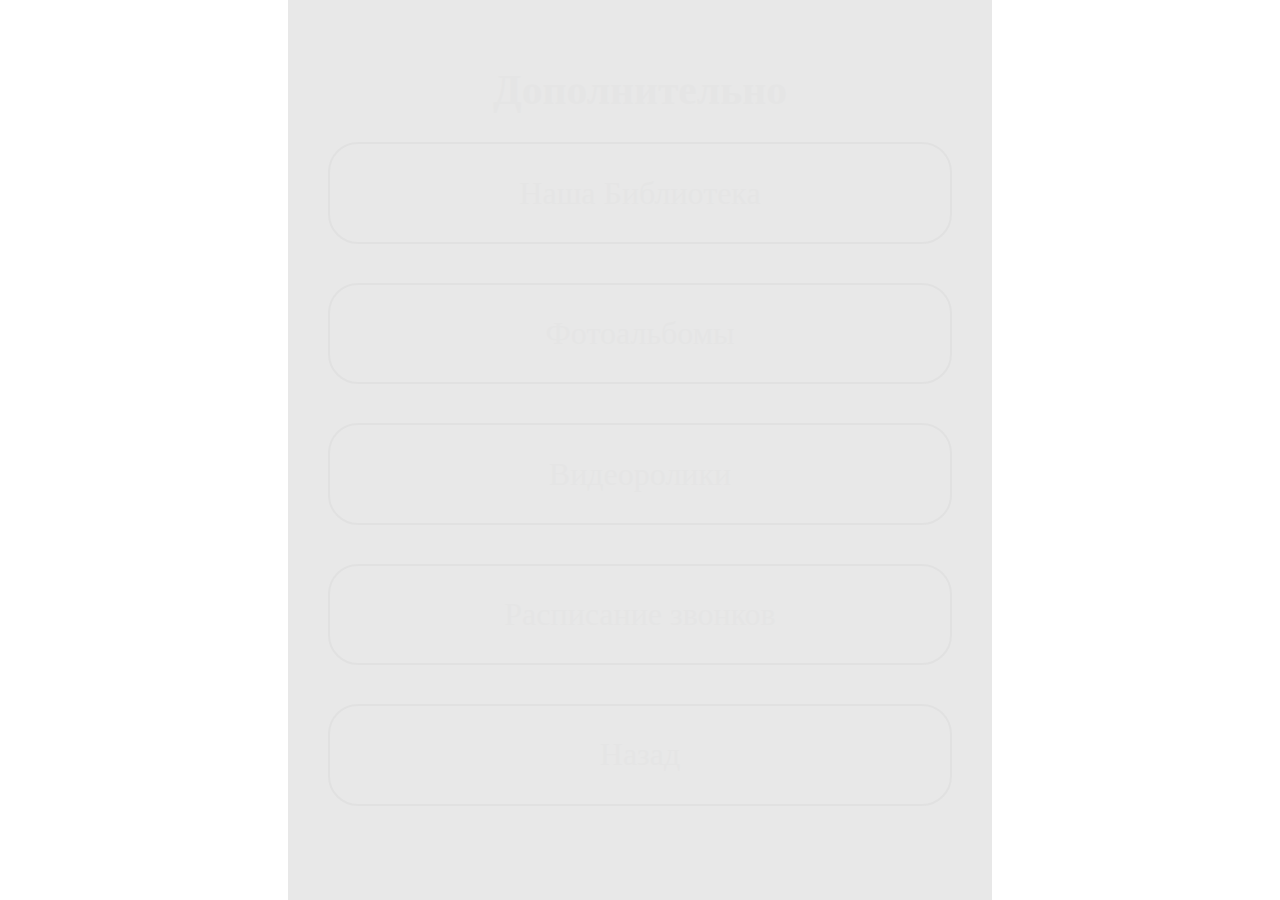
<file: additionally.html>
<!DOCTYPE html>
<html lang="ru">
<head>
    <meta charset="utf-8">
	<title>Меню</title>
    <link rel="stylesheet" href="https://good4fox.github.io/srmkmenu/style/style.css">
    <link rel="stylesheet" href="https://good4fox.github.io/srmkmenu/style/phone-style.css">
    <meta name="viewport" content="width=device-width, initial-scale=1">
</head>
<body class="body_hide">
<div class="panel"><div class="menu"><div class="panel-list">
<bottom class="tmp" onclick="window.location.href = 'https://good4fox.github.io/srmkmenu/index.html';">Назад</bottom>
<bottom class="tmp" onclick="window.location.href = 'https://good4fox.github.io/srmkmenu/сall_times.html';">Расписание звонков</bottom>
<bottom class="tmp" onclick="window.open('https://vk.com/videos-153248304')">Видеоролики</bottom>
<bottom class="tmp" onclick="window.open('https://vk.com/albums-153248304')">Фотоальбомы</bottom>
<bottom class="tmp" onclick="window.open('https://vk.com/student8books')">Наша Библиотека</bottom></div>
<div class="info"><h1>Дополнительно</h1></div></div></div>
<script>
    document.ondragstart = noselect;
    document.onselectstart = noselect;
    document.oncontextmenu = noselect;
    function noselect() {return false;}
    
    setTimeout(function(){
	document.body.classList.add('body_visible');
}, 50);
</script>
</body>
</html>
</file>
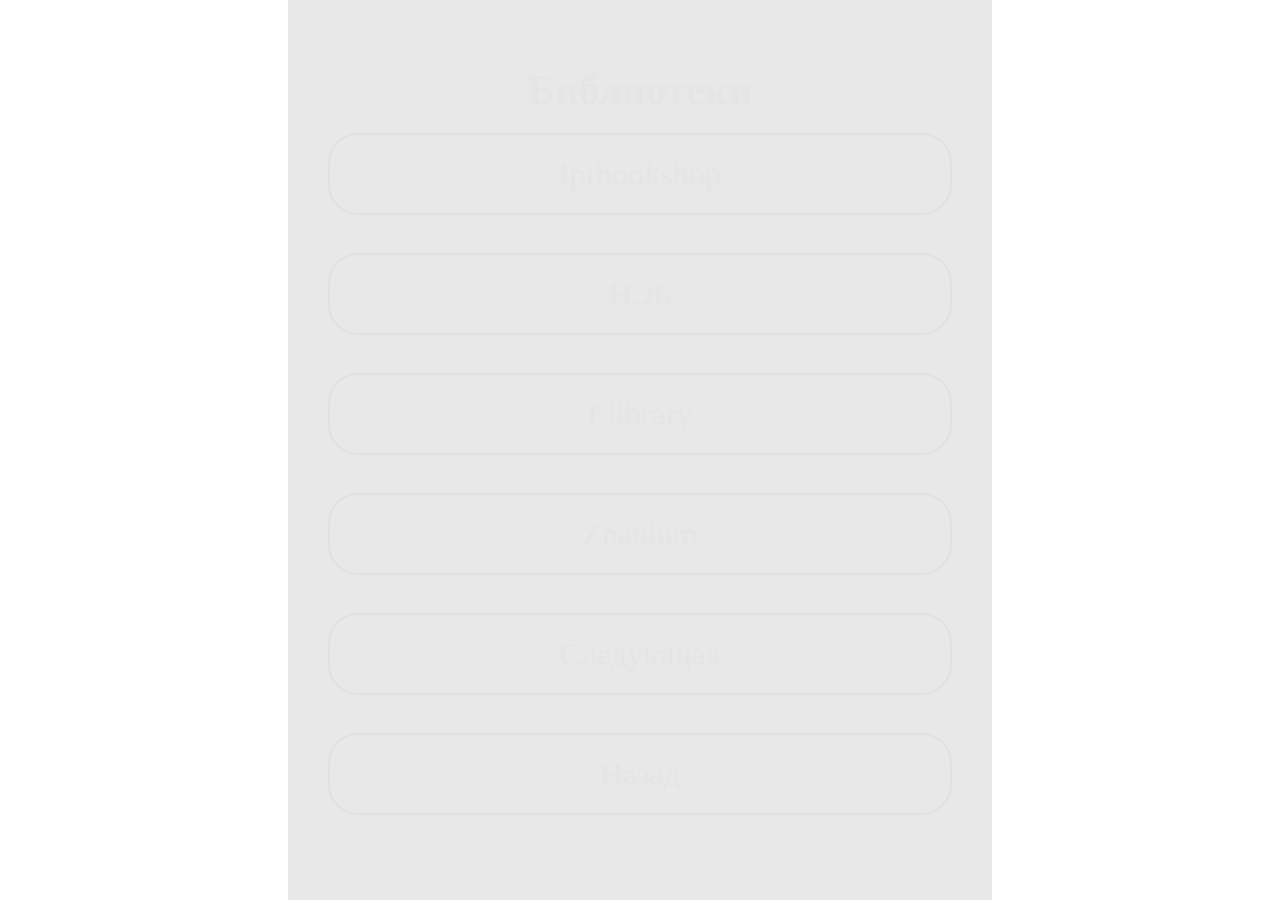
<file: library.html>
<!DOCTYPE html>
<html lang="ru">
<head>
    <meta charset="utf-8">
	<title>Меню</title>
    <link rel="stylesheet" href="https://good4fox.github.io/srmkmenu/style/style.css">
    <link rel="stylesheet" href="https://good4fox.github.io/srmkmenu/style/phone-style.css">
    <meta name="viewport" content="width=device-width, initial-scale=1">
</head>
<body class="body_hide">
<div class="panel"><div class="menu"><div class="panel-list">
<bottom class="tmp" onclick="window.location.href = 'https://good4fox.github.io/srmkmenu/index.html';">Назад</bottom>
<bottom class="tmp" onclick="window.location.href = 'https://good4fox.github.io/srmkmenu/library2.html';">Следующая</bottom>
<bottom class="tmp" onclick="window.open('https://znanium.com/')">Znanium</bottom>
<bottom class="tmp" onclick="window.open('https://www.elibrary.ru')">Elibrary</bottom>
<bottom class="tmp" onclick="window.open('https://rusneb.ru')">НЭБ</bottom>
<bottom class="tmp" onclick="window.open('http://www.iprbookshop.ru')">Iprbookshop</bottom></div>
<div class="info"><h1>Библиотеки</h1></div></div></div>
<script>
    document.ondragstart = noselect;
    document.onselectstart = noselect;
    document.oncontextmenu = noselect;
    function noselect() {return false;}
    
    setTimeout(function(){
	document.body.classList.add('body_visible');
}, 50);
</script>
</body>
</html>
</file>
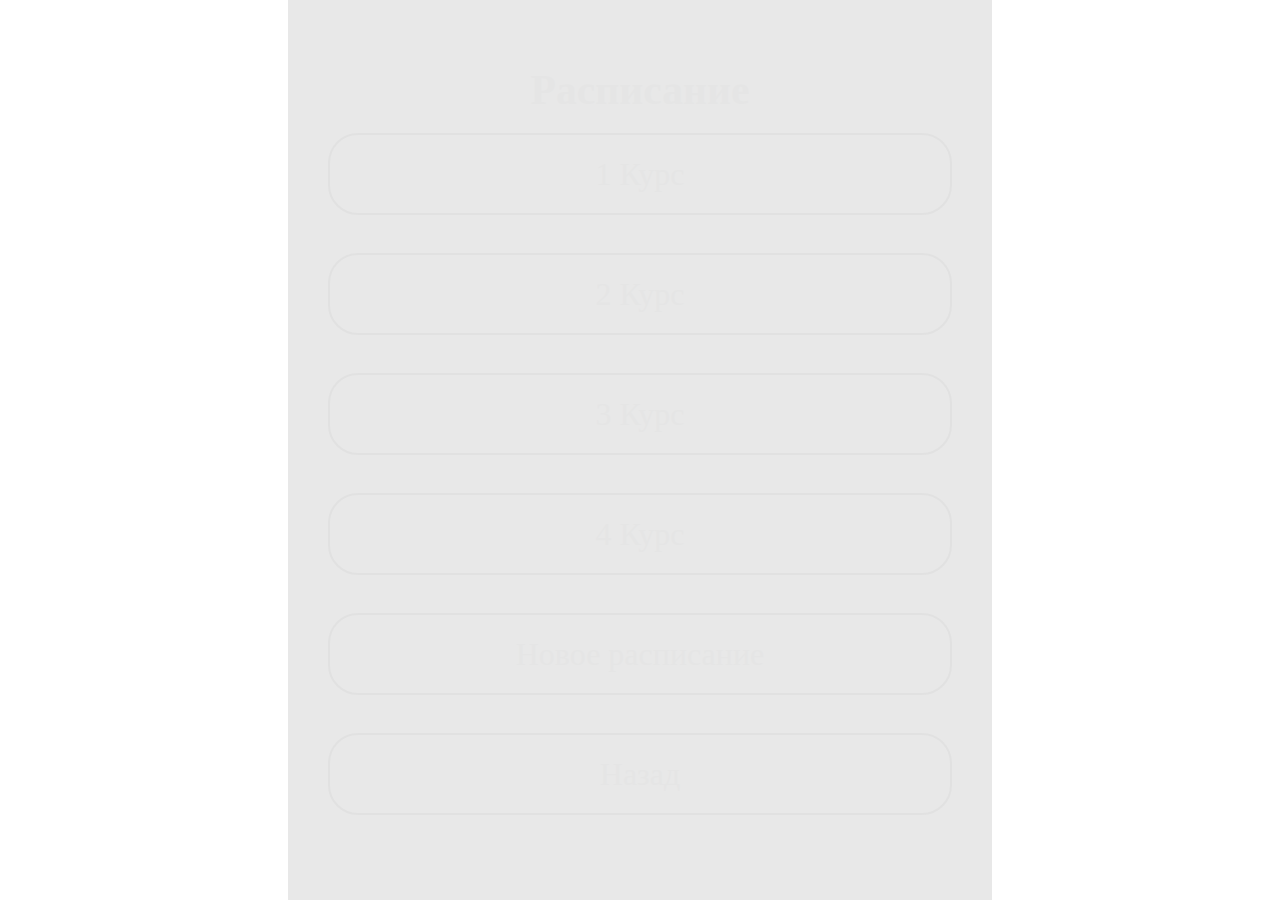
<file: schedule.html>
<!DOCTYPE html>
<html lang="ru">
<head>
    <meta charset="utf-8">
	<title>Меню</title>
    <link rel="stylesheet" href="https://good4fox.github.io/srmkmenu/style/style.css">
    <link rel="stylesheet" href="https://good4fox.github.io/srmkmenu/style/phone-style.css">
    <meta name="viewport" content="width=device-width, initial-scale=1">
</head>
<body class="body_hide">
<div class="panel"><div class="menu"><div class="panel-list">
<bottom class="tmp" onclick="window.location.href = 'https://good4fox.github.io/srmkmenu/index.html';">Назад</bottom>
<bottom class="tmp" onclick="window.open('http://www.rmk.stavedu.ru/files/raspisanie/izmenenia.pdf') ">Новое расписание</bottom>
<bottom class="tmp" onclick="window.location.href = 'https://good4fox.github.io/srmkmenu/schedule/schedule4.html';">4 Курс</bottom>
<bottom class="tmp" onclick="window.location.href = 'https://good4fox.github.io/srmkmenu/schedule/schedule3.html';">3 Курс</bottom>
<bottom class="tmp" onclick="window.location.href = 'https://good4fox.github.io/srmkmenu/schedule/schedule2.html';">2 Курс</bottom>
<bottom class="tmp" onclick="window.location.href = 'https://good4fox.github.io/srmkmenu/schedule/schedule1.html';">1 Курс</bottom></div>
<div class="info"><h1>Расписание</h1></div></div></div>
<script>
    document.ondragstart = noselect;
    document.onselectstart = noselect;
    document.oncontextmenu = noselect;
    function noselect() {return false;}
    
    setTimeout(function(){
	document.body.classList.add('body_visible');
}, 50);
</script>
</body>
</html>
</file>
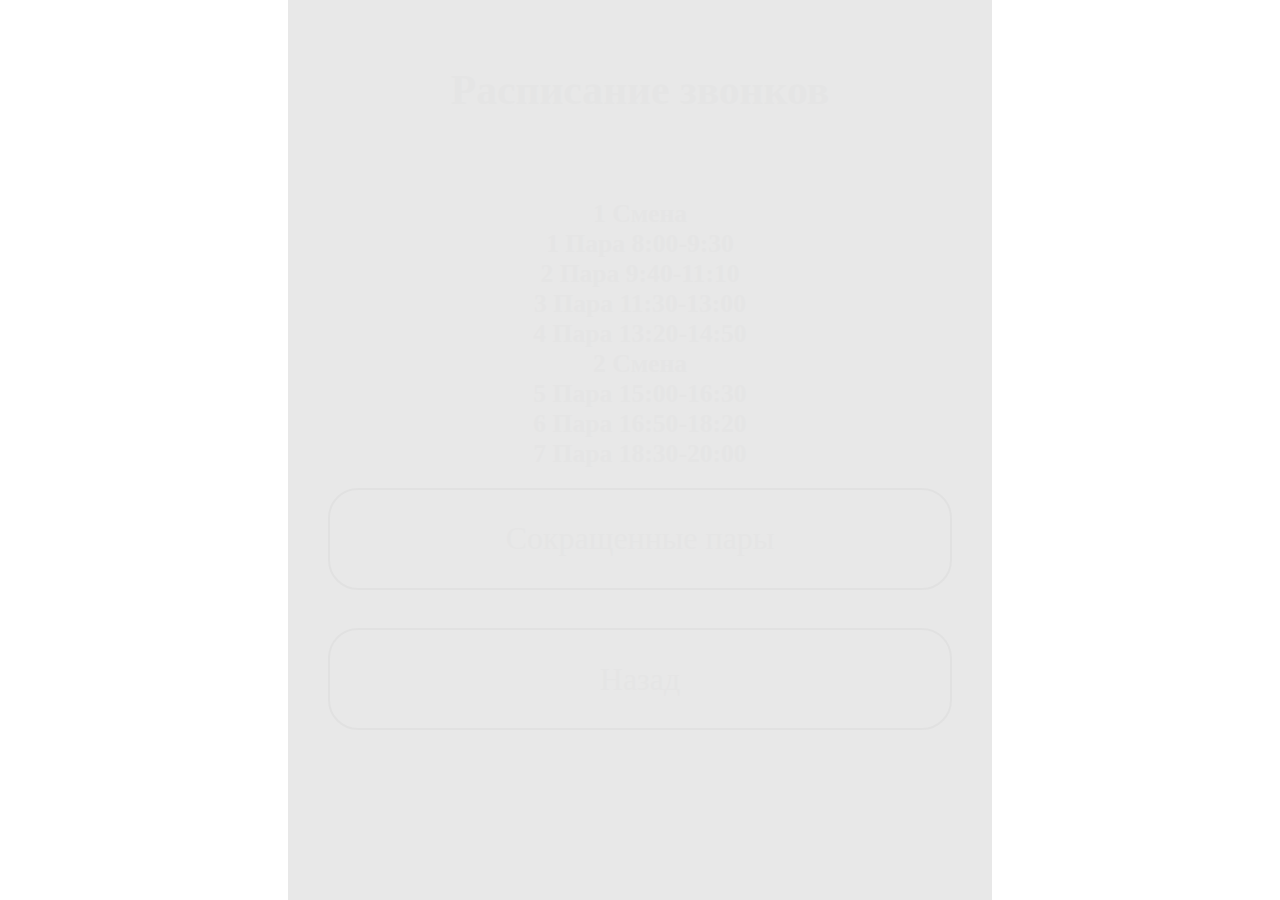
<file: сall_times.html>
<!DOCTYPE html>
<html lang="ru">
<head>
    <meta charset="utf-8">
	<title>Меню</title>
    <link rel="stylesheet" href="https://good4fox.github.io/srmkmenu/style/style.css">
    <link rel="stylesheet" href="https://good4fox.github.io/srmkmenu/style/phone-style.css">
    <meta name="viewport" content="width=device-width, initial-scale=1">
</head>
<body class="body_hide">
<div class="panel"><div class="menu"><div class="panel-list">
<bottom class="tmp" onclick="window.location.href = 'https://good4fox.github.io/srmkmenu/additionally.html';">Назад</bottom>
<bottom class="tmp" onclick="window.location.href = 'https://good4fox.github.io/srmkmenu/сall_times_reductions.html';">Сокращенные пары</bottom>
<h1 class="info-text">7 Пара 18:30-20:00</h1>
<h1 class="info-text">6 Пара 16:50-18:20</h1>
<h1 class="info-text">5 Пара 15:00-16:30</h1>
<h1 class="info-text">2 Смена</h1>
<h1 class="info-text">4 Пара 13:20-14:50</h1>
<h1 class="info-text">3 Пара 11:30-13:00</h1>
<h1 class="info-text">2 Пара 9:40-11:10</h1>
<h1 class="info-text">1 Пара 8:00-9:30</h1>
<h1 class="info-text">1 Смена</h1>
</div>
<div class="info"><h1>Расписание звонков</h1></div></div></div>
<script>
    document.ondragstart = noselect;
    document.onselectstart = noselect;
    document.oncontextmenu = noselect;
    function noselect() {return false;}
    
    setTimeout(function(){
	document.body.classList.add('body_visible');
}, 50);
</script>
</body>
</html>
</file>
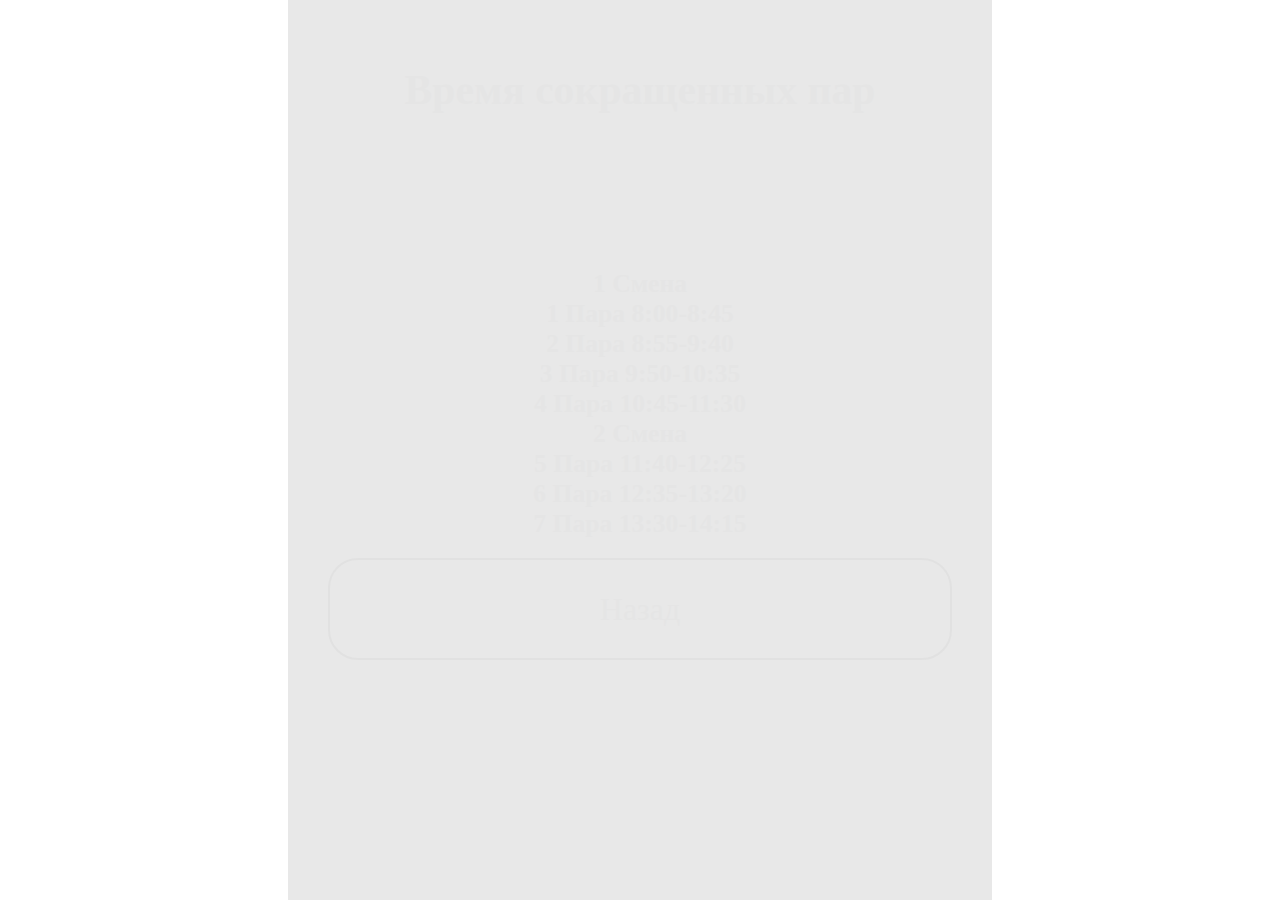
<file: сall_times_reductions.html>
<!DOCTYPE html>
<html lang="ru">
<head>
    <meta charset="utf-8">
	<title>Меню</title>
    <link rel="stylesheet" href="https://good4fox.github.io/srmkmenu/style/style.css">
    <link rel="stylesheet" href="https://good4fox.github.io/srmkmenu/style/phone-style.css">
    <meta name="viewport" content="width=device-width, initial-scale=1">
</head>
<body class="body_hide">
<div class="panel"><div class="menu"><div class="panel-list">
<bottom class="tmp" onclick="window.location.href = 'https://good4fox.github.io/srmkmenu/сall_times.html';">Назад</bottom>
<h1 class="info-text">7 Пара 13:30-14:15</h1>
<h1 class="info-text">6 Пара 12:35-13:20</h1>
<h1 class="info-text">5 Пара 11:40-12:25</h1>
<h1 class="info-text">2 Смена</h1>
<h1 class="info-text">4 Пара 10:45-11:30</h1>
<h1 class="info-text">3 Пара 9:50-10:35</h1>
<h1 class="info-text">2 Пара 8:55-9:40</h1>
<h1 class="info-text">1 Пара 8:00-8:45</h1>
<h1 class="info-text">1 Смена</h1>
</div>
<div class="info-t"><h1>Время сокращенных пар</h1></div></div></div>
<script>
    document.ondragstart = noselect;
    document.onselectstart = noselect;
    document.oncontextmenu = noselect;
    function noselect() {return false;}
    
    setTimeout(function(){
	document.body.classList.add('body_visible');
}, 50);
</script>
</body>
</html>
</file>
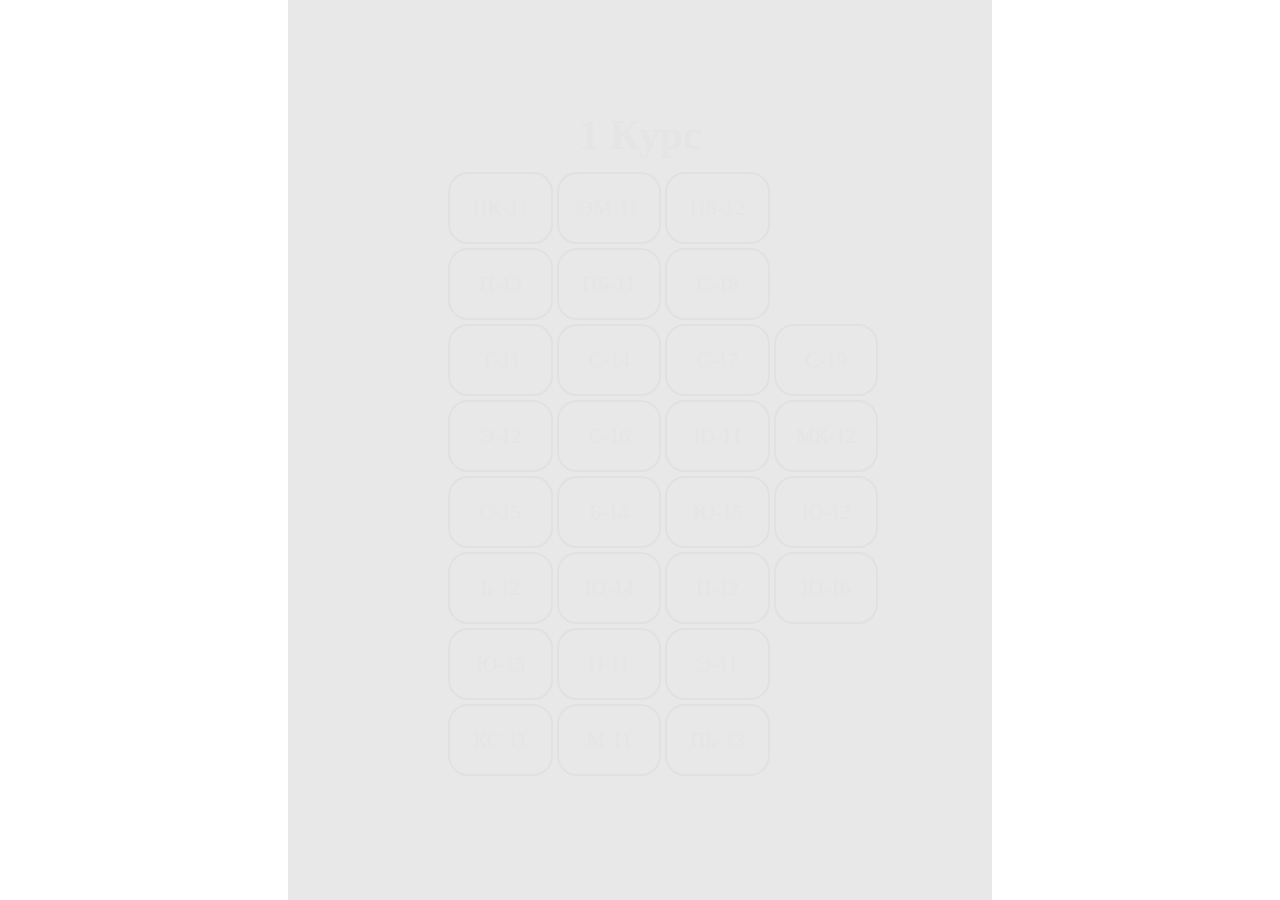
<file: schedule/schedule1.html>
<!DOCTYPE html>
<html lang="ru">
<head>
    <meta charset="utf-8">
	<title>Меню</title>
    <link rel="stylesheet" href="https://good4fox.github.io/srmkmenu/style/style.css">
    <link rel="stylesheet" href="https://good4fox.github.io/srmkmenu/style/phone-style.css">
    <meta name="viewport" content="width=device-width, initial-scale=1">
</head>
<body class="body_hide">
<div class="panel"><div class="menu">
<div class="schedule_panel_info">
    <div class="schedule-button" onclick="window.location.href = '';">НК-11</div>
    <div class="schedule-button" onclick="window.location.href = '';">П-13</div>
    <div class="schedule-button" onclick="window.location.href = '';">Т-11</div>
    <div class="schedule-button" onclick="window.location.href = '';">Э-12</div>
    <div class="schedule-button" onclick="window.location.href = '';">С-15</div>
    <div class="schedule-button" onclick="window.location.href = '';">Б-12</div>
    <div class="schedule-button" onclick="window.location.href = '';">Ю-13</div>
            <!--  Строка 2  -->
    <div class="schedule-button" onclick="window.location.href = '';">КС-11</div>
    <div class="schedule-button" onclick="window.location.href = '';">ЭМ-11</div>
    <div class="schedule-button" onclick="window.location.href = '';">ПБ-11</div>
    <div class="schedule-button" onclick="window.location.href = '';">С-14</div>
    <div class="schedule-button" onclick="window.location.href = '';">С-16</div>
    <div class="schedule-button" onclick="window.location.href = '';">Б-14</div>
    <div class="schedule-button" onclick="window.location.href = '';">Ю-14</div>
            <!--  Строка 3  -->
    <div class="schedule-button" onclick="window.location.href = '';">П-11</div>
    <div class="schedule-button" onclick="window.location.href = '';">М-11</div>
    <div class="schedule-button" onclick="window.location.href = '';">ПБ-12</div>
    <div class="schedule-button" onclick="window.location.href = '';">С-18</div>
    <div class="schedule-button" onclick="window.location.href = '';">С-17</div>
    <div class="schedule-button" onclick="window.location.href = '';">Ю-11</div>
    <div class="schedule-button" onclick="window.location.href = '';">Ю-15</div>
            <!--  Строка 4  -->
    <div class="schedule-button" onclick="window.location.href = '';">П-12</div>
    <div class="schedule-button" onclick="window.location.href = '';">Э-11</div>
    <div class="schedule-button" onclick="window.location.href = '';">ПБ-13</div>
    <div class="schedule-button" onclick="window.location.href = '';">С-19</div>
    <div class="schedule-button" onclick="window.location.href = '';">МК-12</div>
    <div class="schedule-button" onclick="window.location.href = '';">Ю-12</div>
    <div class="schedule-button" onclick="window.location.href = '';">Ю-16</div>
</div>
<div class="info"><h1>1 Курс</h1></div></div></div>
<script>
    document.ondragstart = noselect;
    document.onselectstart = noselect;
    document.oncontextmenu = noselect;
    function noselect() {return false;}
    
    setTimeout(function(){
	document.body.classList.add('body_visible');
}, 100);
</script>
</body>
</html>
</file>
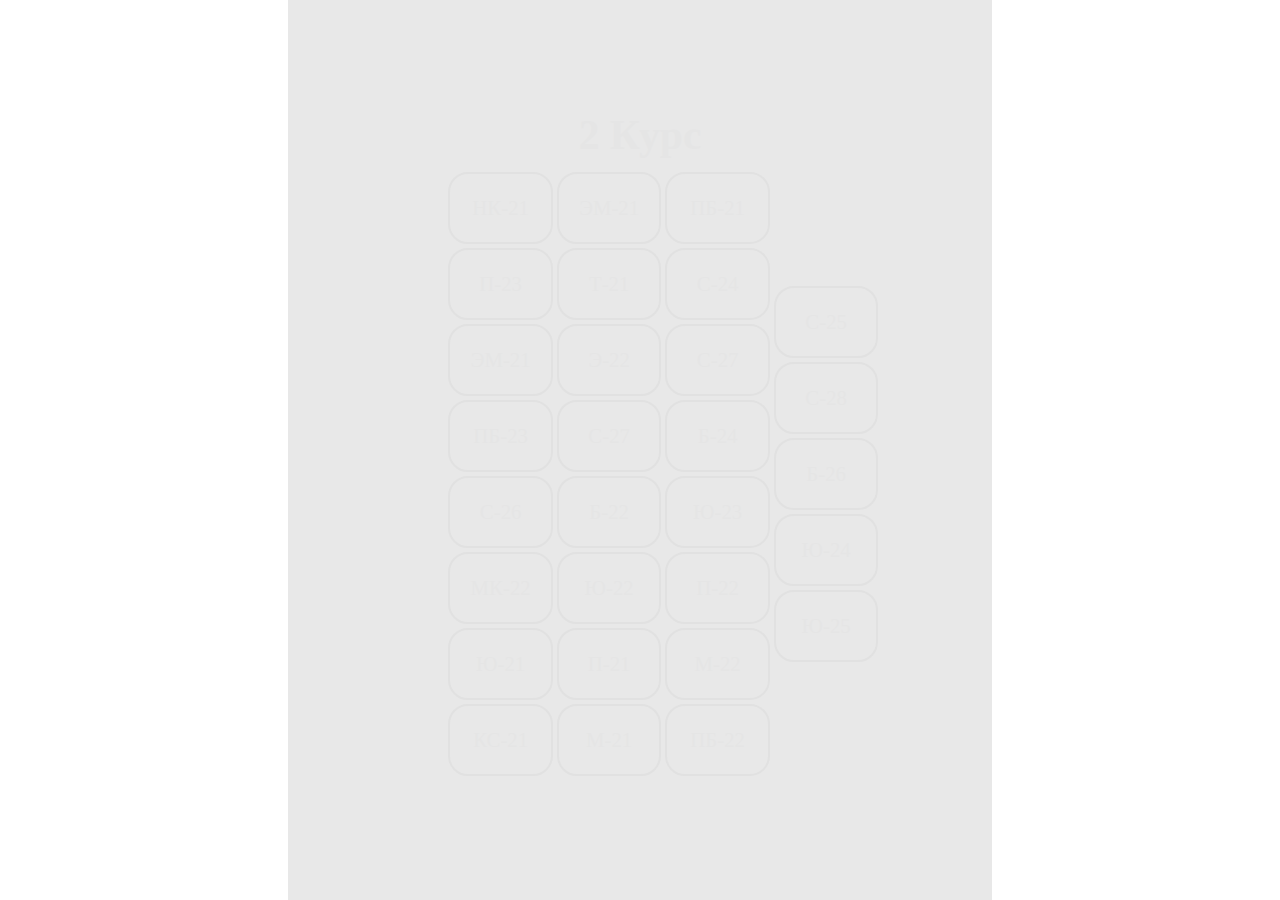
<file: schedule/schedule2.html>
<!DOCTYPE html>
<html lang="ru">
<head>
    <meta charset="utf-8">
	<title>Меню</title>
    <link rel="stylesheet" href="https://good4fox.github.io/srmkmenu/style/style.css">
    <link rel="stylesheet" href="https://good4fox.github.io/srmkmenu/style/phone-style.css">
    <meta name="viewport" content="width=device-width, initial-scale=1">
</head>
<body class="body_hide">
<div class="panel"><div class="menu">
<div class="schedule_panel_info">
    <div class="schedule-button" onclick="window.location.href = '';">НК-21</div>
    <div class="schedule-button" onclick="window.location.href = '';">П-23</div>
    <div class="schedule-button" onclick="window.location.href = '';">ЭМ-21</div>
    <div class="schedule-button" onclick="window.location.href = '';">ПБ-23</div>
    <div class="schedule-button" onclick="window.location.href = '';">С-26</div>
    <div class="schedule-button" onclick="window.location.href = '';">МК-22</div>
    <div class="schedule-button" onclick="window.location.href = '';">Ю-21</div>
            <!--  Строка 2  -->
    <div class="schedule-button" onclick="window.location.href = '';">КС-21</div>
    <div class="schedule-button" onclick="window.location.href = '';">ЭМ-21</div>
    <div class="schedule-button" onclick="window.location.href = '';">Т-21</div>
    <div class="schedule-button" onclick="window.location.href = '';">Э-22</div>
    <div class="schedule-button" onclick="window.location.href = '';">С-27</div>
    <div class="schedule-button" onclick="window.location.href = '';">Б-22</div>
    <div class="schedule-button" onclick="window.location.href = '';">Ю-22</div>
            <!--  Строка 3  -->
    <div class="schedule-button" onclick="window.location.href = '';">П-21</div>
    <div class="schedule-button" onclick="window.location.href = '';">М-21</div>
    <div class="schedule-button" onclick="window.location.href = '';">ПБ-21</div>
    <div class="schedule-button" onclick="window.location.href = '';">С-24</div>
    <div class="schedule-button" onclick="window.location.href = '';">С-27</div>
    <div class="schedule-button" onclick="window.location.href = '';">Б-24</div>
    <div class="schedule-button" onclick="window.location.href = '';">Ю-23</div>
            <!--  Строка 4  -->
    <div class="schedule-button" onclick="window.location.href = '';">П-22</div>
    <div class="schedule-button" onclick="window.location.href = '';">М-22</div>
    <div class="schedule-button" onclick="window.location.href = '';">ПБ-22</div>
    <div class="schedule-button" onclick="window.location.href = '';">С-25</div>
    <div class="schedule-button" onclick="window.location.href = '';">С-28</div>
    <div class="schedule-button" onclick="window.location.href = '';">Б-26</div>
    <div class="schedule-button" onclick="window.location.href = '';">Ю-24</div>
    <div class="schedule-button" onclick="window.location.href = '';">Ю-25</div>
</div>
<div class="info"><h1>2 Курс</h1></div></div></div>
<script>
    document.ondragstart = noselect;
    document.onselectstart = noselect;
    document.oncontextmenu = noselect;
    function noselect() {return false;}
    
    setTimeout(function(){
	document.body.classList.add('body_visible');
}, 100);
</script>
</body>
</html>
</file>
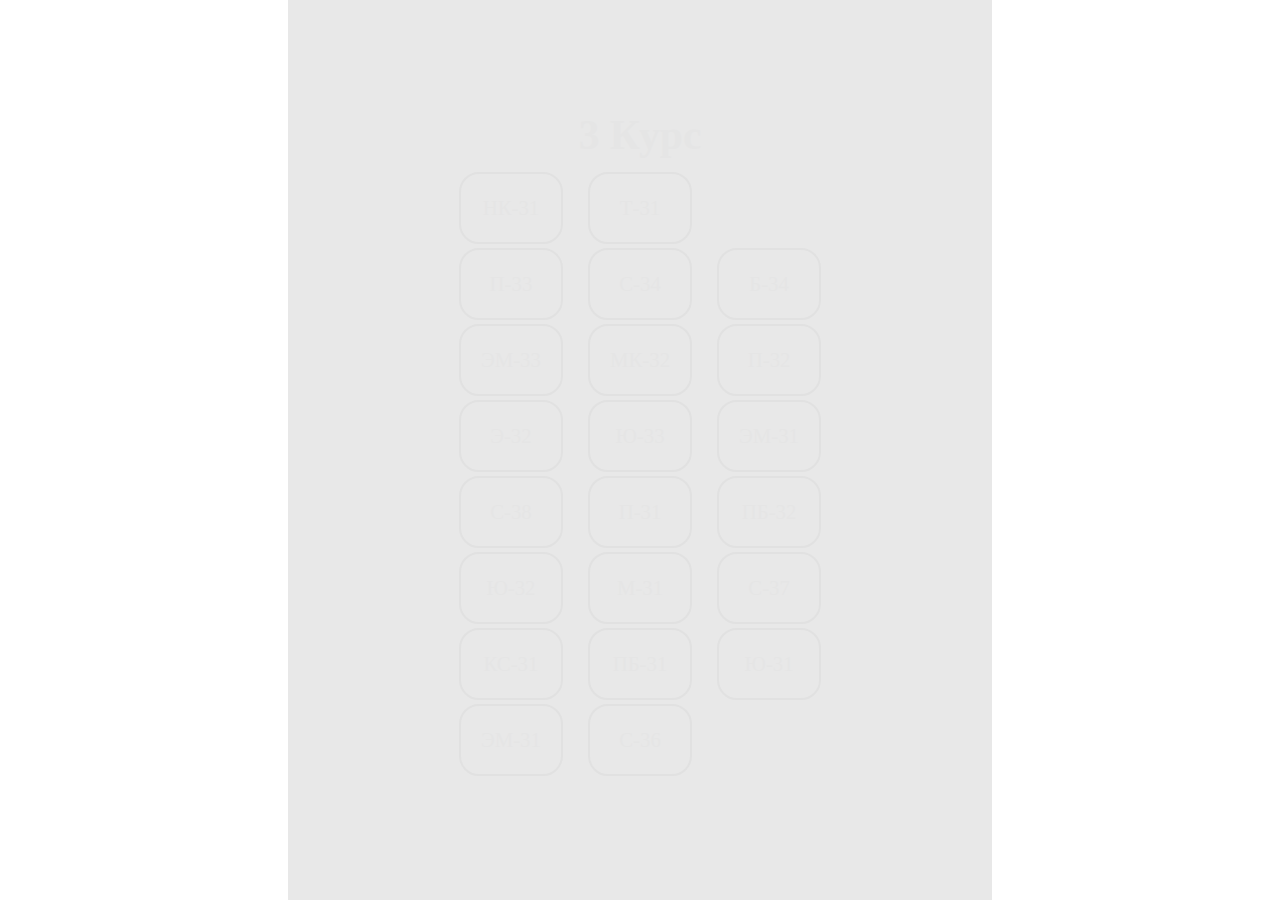
<file: schedule/schedule3.html>
<!DOCTYPE html>
<html lang="ru">
<head>
    <meta charset="utf-8">
	<title>Меню</title>
    <link rel="stylesheet" href="https://good4fox.github.io/srmkmenu/style/style.css">
    <link rel="stylesheet" href="https://good4fox.github.io/srmkmenu/style/phone-style.css">
    <meta name="viewport" content="width=device-width, initial-scale=1">
</head>
<body class="body_hide">
<div class="panel"><div class="menu">
<div class="schedule_panel_info">
    <div class="schedule-button" onclick="window.location.href = '';">НК-31</div>
    <div class="schedule-button" onclick="window.location.href = '';">П-33</div>
    <div class="schedule-button" onclick="window.location.href = '';">ЭМ-33</div>
    <div class="schedule-button" onclick="window.location.href = '';">Э-32</div>
    <div class="schedule-button" onclick="window.location.href = '';">С-38</div>
    <div class="schedule-button" onclick="window.location.href = '';">Ю-32</div>
            <!--  Строка 2  -->
    <div class="schedule-button" onclick="window.location.href = '';">КС-31</div>
    <div class="schedule-button" onclick="window.location.href = '';">ЭМ-31</div>
    <div class="schedule-button" onclick="window.location.href = '';">Т-31</div>
    <div class="schedule-button" onclick="window.location.href = '';">С-34</div>
    <div class="schedule-button" onclick="window.location.href = '';">МК-32</div>
    <div class="schedule-button" onclick="window.location.href = '';">Ю-33</div>
            <!--  Строка 3  -->
    <div class="schedule-button" onclick="window.location.href = '';">П-31</div>
    <div class="schedule-button" onclick="window.location.href = '';">М-31</div>
    <div class="schedule-button" onclick="window.location.href = '';">ПБ-31</div>
    <div class="schedule-button" onclick="window.location.href = '';">С-36</div>
    <div class="schedule-button" onclick="window.location.href = '';">Б-34</div>
            <!--  Строка 4  -->
    <div class="schedule-button" onclick="window.location.href = '';">П-32</div>
    <div class="schedule-button" onclick="window.location.href = '';">ЭМ-31</div>
    <div class="schedule-button" onclick="window.location.href = '';">ПБ-32</div>
    <div class="schedule-button" onclick="window.location.href = '';">С-37</div>
    <div class="schedule-button" onclick="window.location.href = '';">Ю-31</div>
</div>
<div class="info"><h1>3 Курс</h1></div></div></div>
<script>
    document.ondragstart = noselect;
    document.onselectstart = noselect;
    document.oncontextmenu = noselect;
    function noselect() {return false;}
    
    setTimeout(function(){
	document.body.classList.add('body_visible');
}, 100);
</script>
</body>
</html>
</file>
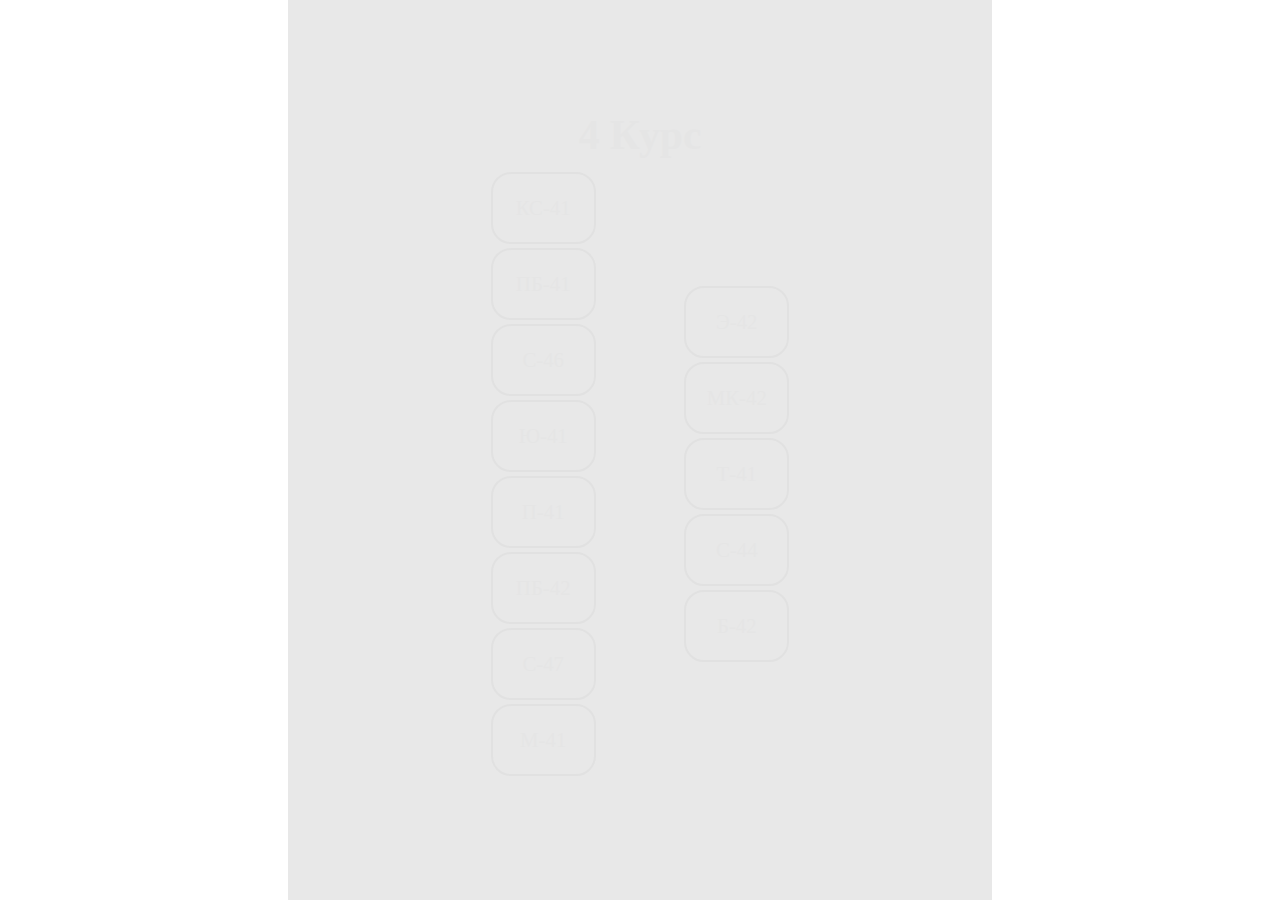
<file: schedule/schedule4.html>
<!DOCTYPE html>
<html lang="ru">
<head>
    <meta charset="utf-8">
	<title>Меню</title>
    <link rel="stylesheet" href="https://good4fox.github.io/srmkmenu/style/style.css">
    <link rel="stylesheet" href="https://good4fox.github.io/srmkmenu/style/phone-style.css">
    <meta name="viewport" content="width=device-width, initial-scale=1">
</head>
<body class="body_hide">
<div class="panel"><div class="menu">
<div class="schedule_panel_info">
    <div class="schedule-button" onclick="window.location.href = '';">КС-41</div>
    <div class="schedule-button" onclick="window.location.href = '';">ПБ-41</div>
    <div class="schedule-button" onclick="window.location.href = '';">С-46</div>
    <div class="schedule-button" onclick="window.location.href = '';">Ю-41</div>
            <!--  Строка 2  -->
    <div class="schedule-button" onclick="window.location.href = '';">П-41</div>
    <div class="schedule-button" onclick="window.location.href = '';">ПБ-42</div>
    <div class="schedule-button" onclick="window.location.href = '';">С-47</div>
            <!--  Строка 3  -->
    <div class="schedule-button" onclick="window.location.href = '';">М-41</div>
    <div class="schedule-button" onclick="window.location.href = '';">Э-42</div>
    <div class="schedule-button" onclick="window.location.href = '';">МК-42</div>
            <!--  Строка 4  -->
    <div class="schedule-button" onclick="window.location.href = '';">Т-41</div>
    <div class="schedule-button" onclick="window.location.href = '';">С-44</div>
    <div class="schedule-button" onclick="window.location.href = '';">Б-42</div>
</div>
<div class="info"><h1>4 Курс</h1></div></div></div>
<script>
    document.ondragstart = noselect;
    document.onselectstart = noselect;
    document.oncontextmenu = noselect;
    function noselect() {return false;}
    
    setTimeout(function(){
	document.body.classList.add('body_visible');
}, 100);
</script>
</body>
</html>
</file>
